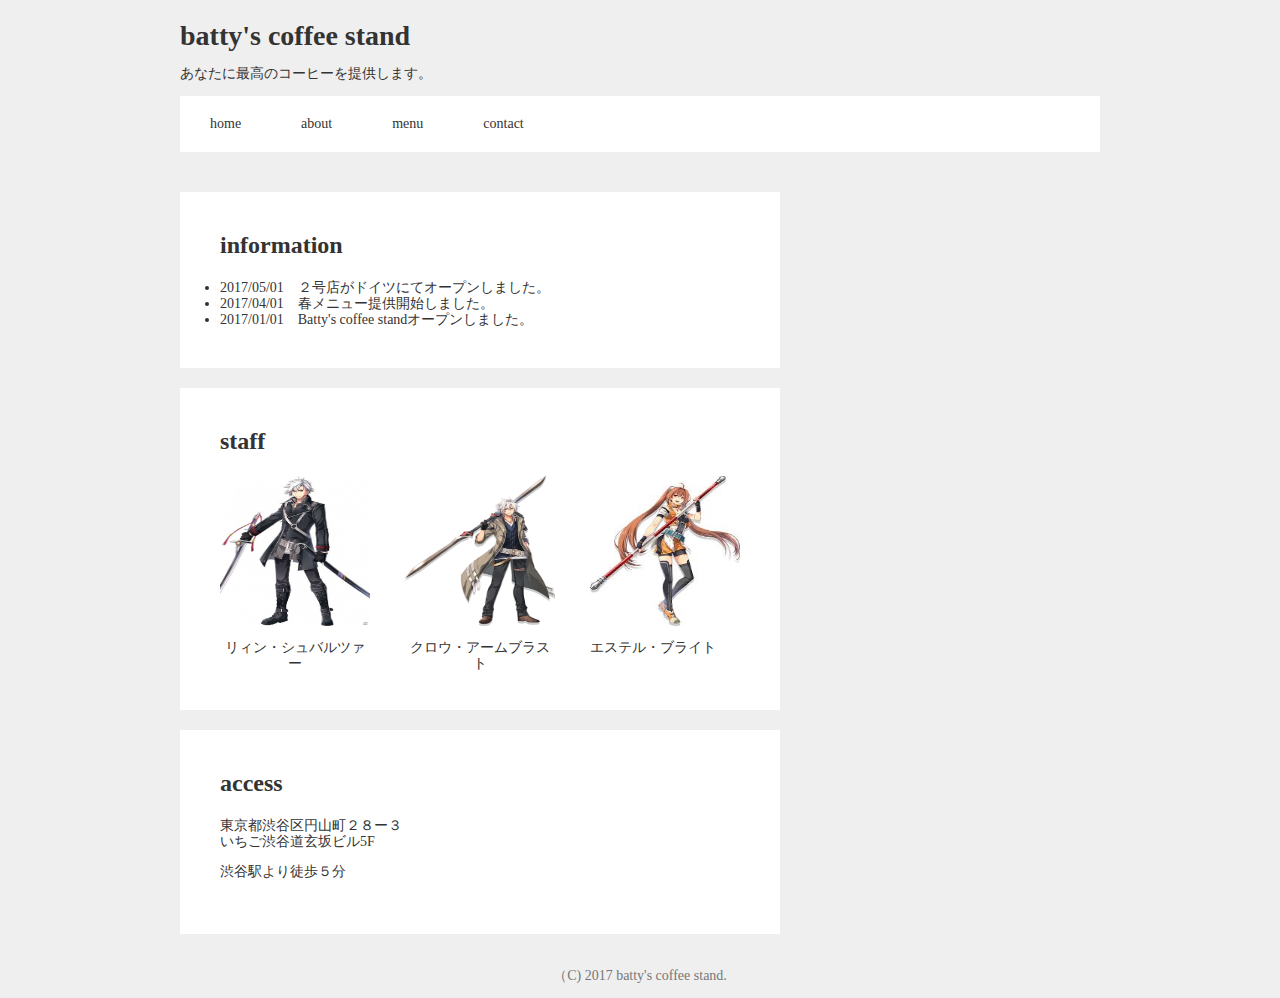
<file: HTML/batty_coffee_stand/index.html>
<!doctype html>
<html>
    <head>
        <meta charset="utf-8">
        <title>batty coffee stand</title>
        <link rel="stylesheet" href="css/normalize.css">
        <link rel="stylesheet" href="css/style.css">
    </head>
    <body>
        <header>
            <div class="container">
                <div class="header-title-area">
                    <h1 class="logo">batty's coffee stand</h1>
                    <p class="text-sub">あなたに最高のコーヒーを提供します。</p>
                    <ul class="header-navigation">
                        <li><a href="#">home</a></li>
                        <li><a href="#">about</a></li>
                        <li><a href="#">menu</a></li>
                        <li><a href="#">contact</a></li>
                    </ul>
                </div>
            </div>
        </header>
        <div class="main">
            <div class="container">
                <div class="left-contents">
                <div class="card-contents">
                    <h2 class="text-title">information</h2>
                        <li>2017/05/01　２号店がドイツにてオープンしました。</li>
                        <li>2017/04/01　春メニュー提供開始しました。</li>
                        <li>2017/01/01　Batty's coffee standオープンしました。</li>
                    </ul>
                </div>
                <div class="card-contents">
                    <h2 class="text-title">staff</h2>
                         <div class="staff-list">
                                <img src="image/2.jpg" class="staff-image">
                                <p class="staff-name">リィン・シュバルツァー</p>
                            </div>
                            <div class="staff-list">
                                <img src="image/crow.png" class="staff-image">
                                <p class="staff-name">クロウ・アームブラスト</p>
                            </div>
                            <img src="image/images.jpg" class="staff-image">
                            <p class="st aff-name">エステル・ブライト</p>
                </div>
                <div class="right-conttnts">
                <div class="card-contents">
                    <h2 class="text-title">access</h2>
                            <p>東京都渋谷区円山町２８ー３<br>いちご渋谷道玄坂ビル5F</p>
                            <p>渋谷駅より徒歩５分</p>
                        </div>
                    </div>
                </div>
            </div>
        </div>
    </body>
    <footer>
        <p class="copyright">（C) 2017 batty's coffee stand.</p>
    </footer>
</html>
</file>
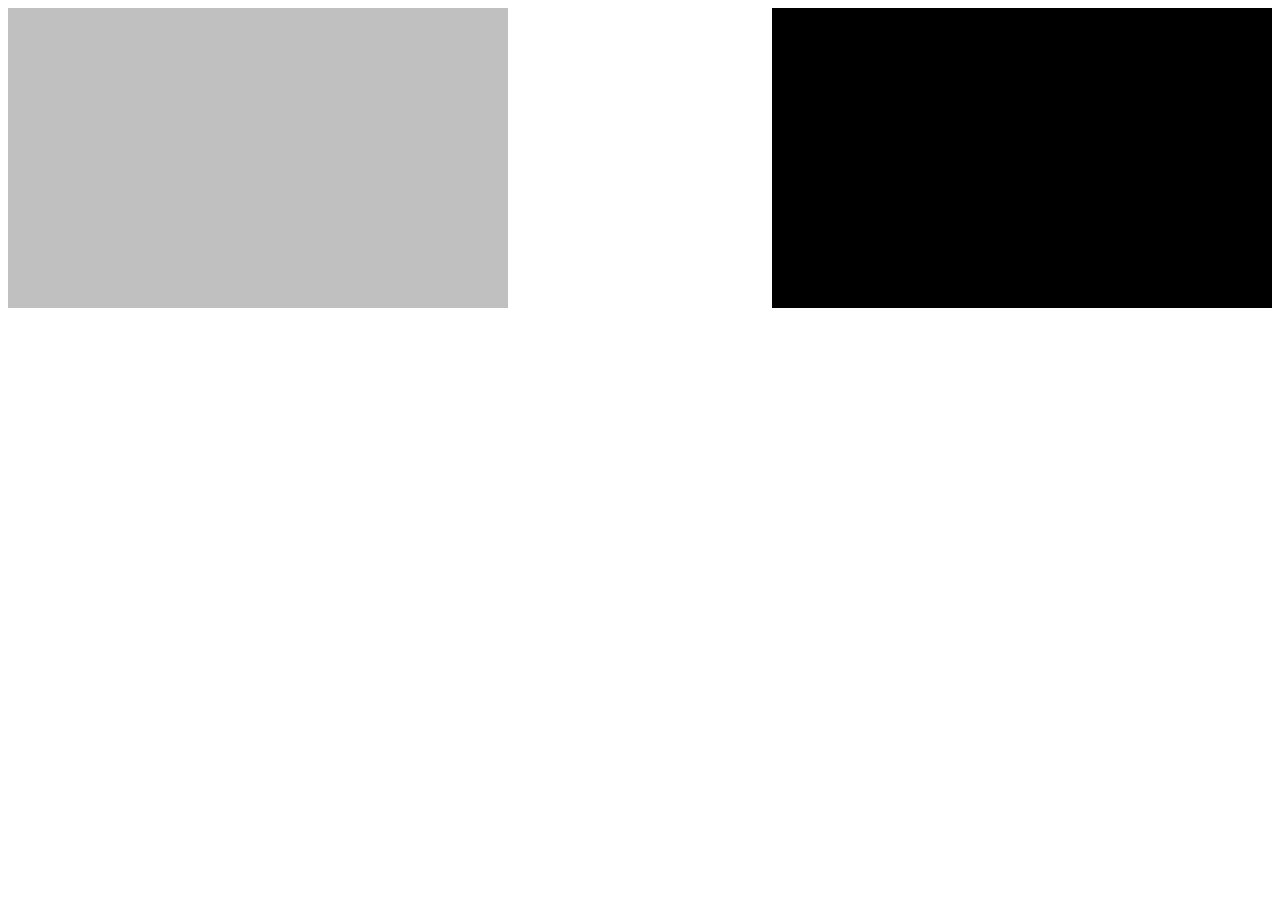
<file: HTML/css_intro/index.html>
<!DOCTYPE HTML>
<html>
<head>
  <meta charset="UTF-8" />
  <title>tech boost</title>
  <link rel="stylesheet" href="css/style.css">
</head>
  <body>
      <div class="box1">
      </div>
      <div class="box2">
      </div>
  </body>
</html>
</file>
<file: HTML/batty_coffee_stand/css/style.css>
body{
    background-color:#efefef;
    font-size:14px;
    color:#333;
    margin:0;
}
h1,h2,h3,h4,h5{
    margin:0 0 10px 0;
    padding: 0;
}
header{
    margin-top:20px;
}
.container{
    width:920px;
    margin: 0 auto 40px auto;
}
.header-navigation{
    width:100%;
    background-color:#fff;
    padding:20px 0;
}
.header-navigation:after{
    clear:both;
    display:block;
    content:" ";
}
.header-navigation li{
    float:left;
    padding:0 30px;
    text-align:center;
    list-style-type:none
}
.header-navigation li a{
    color:#333;
    text-decoration:none;
}
.text-title {
  font-size: 24px;
  font-weight: bold;
  margin-top: 0;
  margin-bottom: 20px;
}

.card-contents {
  padding: 40px;
  display: block;
  margin-bottom: 20px;
  background-color: #fff;
}
.left-contents{
    width:600px;
    margin-right:20px;
    float: left;
}
.right-contents{
    width:300px;
    float: left;
}
.information-list{
    list-style-type:none;
    padding-left:0;
}
.information-list li{
    margin-bottom:10px;
}
.staff-list-erea:after{
    clear:both;
    display:block;
    content:" ";
}
.staff-list{
    width:150px;
    margin-right:35px;
    float:left;
}
.staff-list:last-child{
    margin-right:0;
}
.staff-image{
    margin-bottom:10px;
    width:150px;
    height:150px;
    display:block;
}
.staff-name{
    text-align:center;
}
.copyright{
    color:#777;
    text-align:center;
}
.main:after{
    clear:both;
    display:block;
    content:" ";
}
</file>
<file: HTML/css_intro/css/style.css>
.box1{
    background-color: silver;
    width: 500px;
    height: 300px;
    float: left;
}

.box2{
    background-color:black;
    width: 500px;
    height: 300px;
    float: right;
}
</file>
